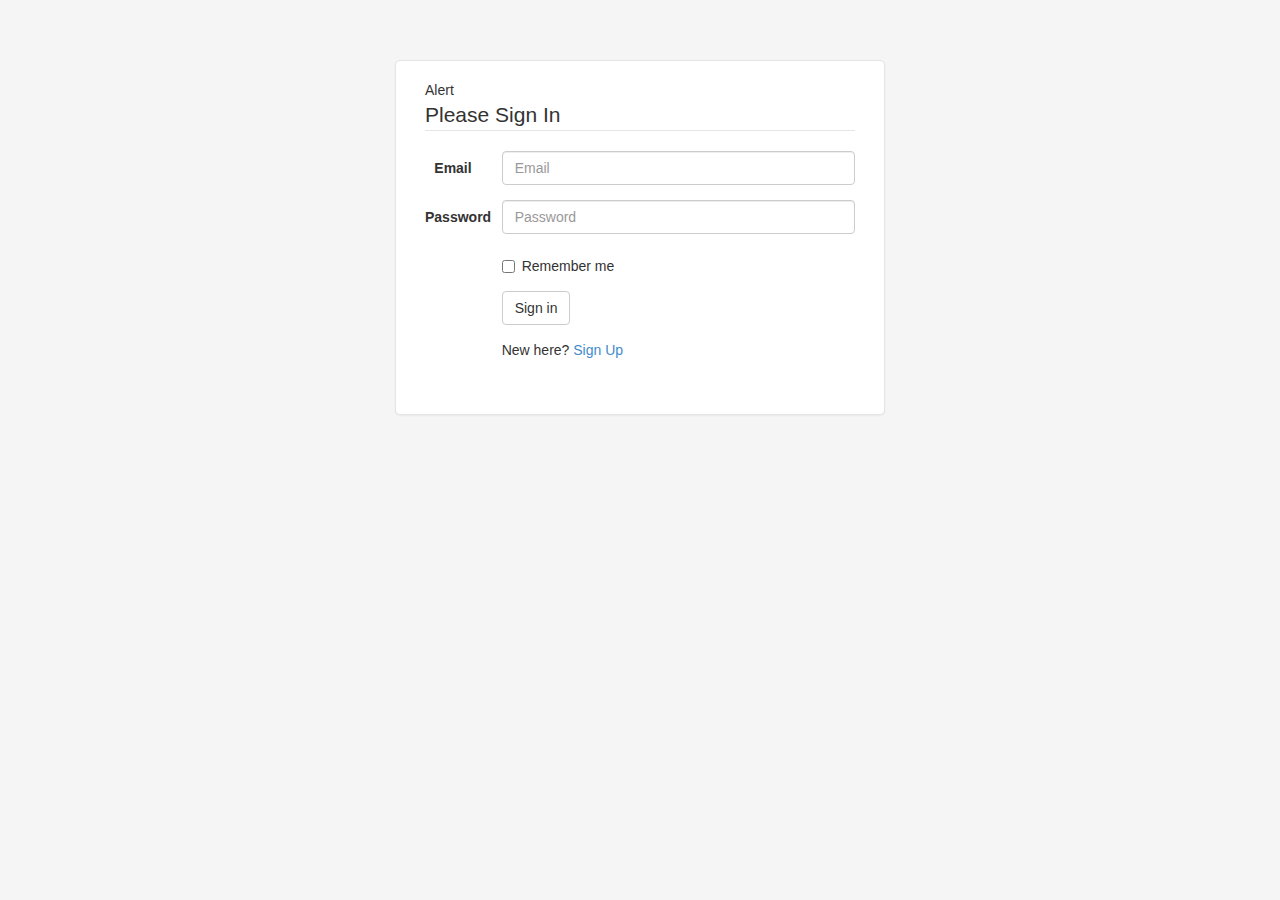
<file: app/src/main/webapp/WEB-INF/views/signin/signin.html>
<!DOCTYPE html>
<html>
<head>
    <title>Sign In</title>
    <meta http-equiv="Content-Type" content="text/html; charset=UTF-8"/>
    <link href="../../../resources/css/bootstrap.min.css" rel="stylesheet" media="screen" th:href="@{/resources/css/bootstrap.min.css}"/>
    <link href="../../../resources/css/core.css" rel="stylesheet" media="screen" th:href="@{/resources/css/core.css}" />
</head>
<body>
<form class="form-narrow form-horizontal" action="/j_spring_security_check" method="post" th:action="@{/j_spring_security_check}">
    <th:block th:if="${param.error != null}">
        <div th:replace="fragments/alert :: alert (type='danger', message='Sign in error. Please try again.')">Alert</div>
    </th:block>
    <fieldset>
        <legend>Please Sign In</legend>
        <div class="form-group">
            <label for="inputEmail" class="col-lg-2 control-label">Email</label>
            <div class="col-lg-10">
                <input type="text" class="form-control" id="inputEmail" placeholder="Email" name="j_username" />
            </div>
        </div>
        <div class="form-group">
            <label for="inputPassword" class="col-lg-2 control-label">Password</label>
            <div class="col-lg-10">
                <input type="password" class="form-control" id="inputPassword" placeholder="Password" name="j_password" />
            </div>
        </div>
        <div class="form-group">
            <div class="col-lg-offset-2 col-lg-10">
                <div class="checkbox">
                    <label>
                        <input type="checkbox" name="_spring_security_remember_me" /> Remember me
                    </label>
                </div>
            </div>
        </div>
        <div class="form-group">
            <div class="col-lg-offset-2 col-lg-10">
                <button type="submit" class="btn btn-default">Sign in</button>
            </div>
        </div>
        <div class="form-group">
            <div class="col-lg-offset-2 col-lg-10">
                <p>New here? <a href="signup" th:href="@{/signup}">Sign Up</a></p>
            </div>
        </div>
    </fieldset>
</form>
</body>
</html>
</file>
